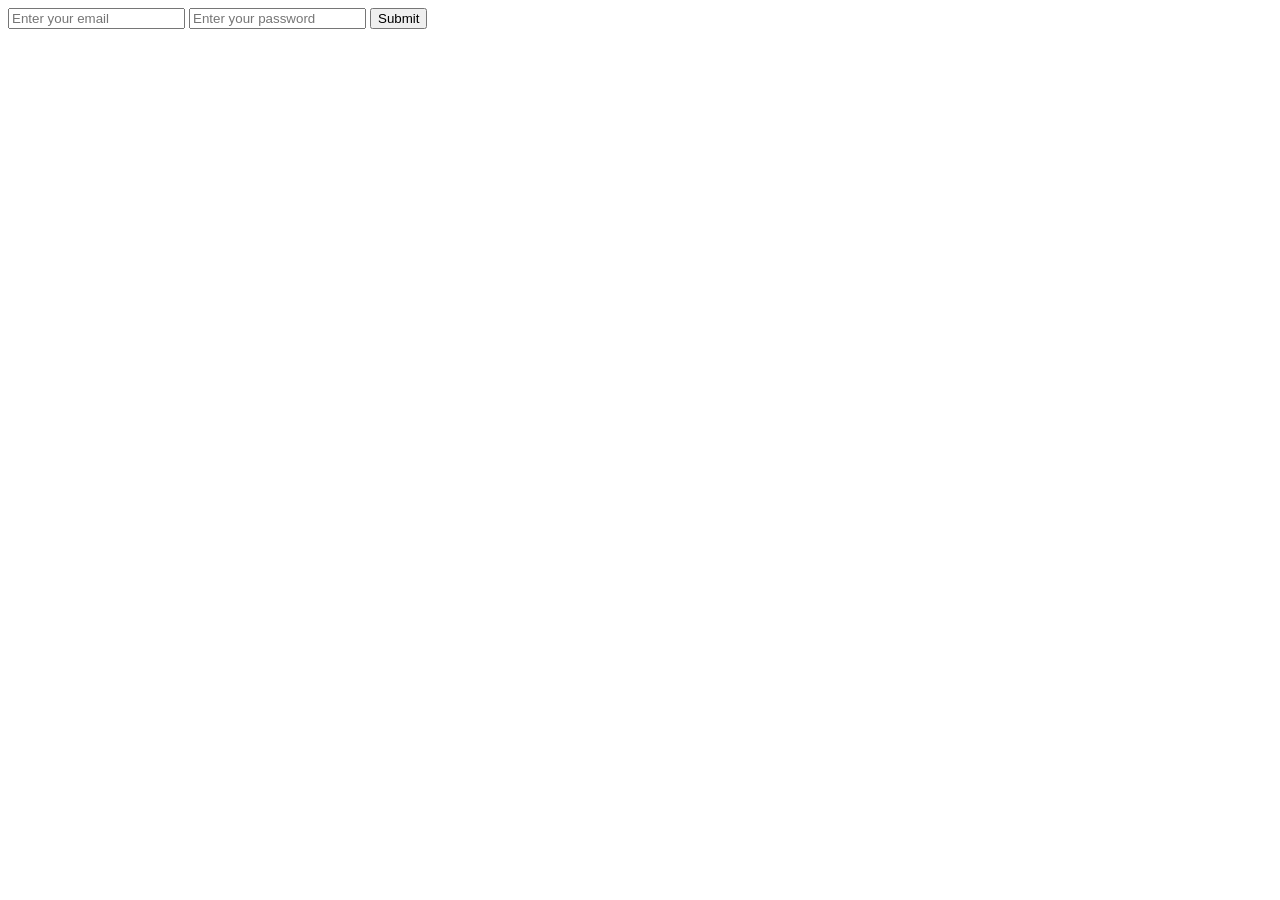
<file: templates/index.html>
<!DOCTYPE html>
<html lang="en">
  <head>
    <meta charset="UTF-8" />
    <meta name="viewport" content="width=device-width, initial-scale=1.0" />
    <title>Form Handling in Flask</title>
    <!-- <link rel="stylesheet" href="/static/style.css"> -->
  </head>
  <body>
    <form action="/" method="post">
      <input type="email" name="email" placeholder="Enter your email">
      <input type="password" placeholder="Enter your password" name="password">
      <input type="submit" value="Submit">
    </form>
    
    
    <!-- <script src="/static/script.js">
        // alert("Hello I am Javascript")
    </script> -->
  </body>
</html>
</file>
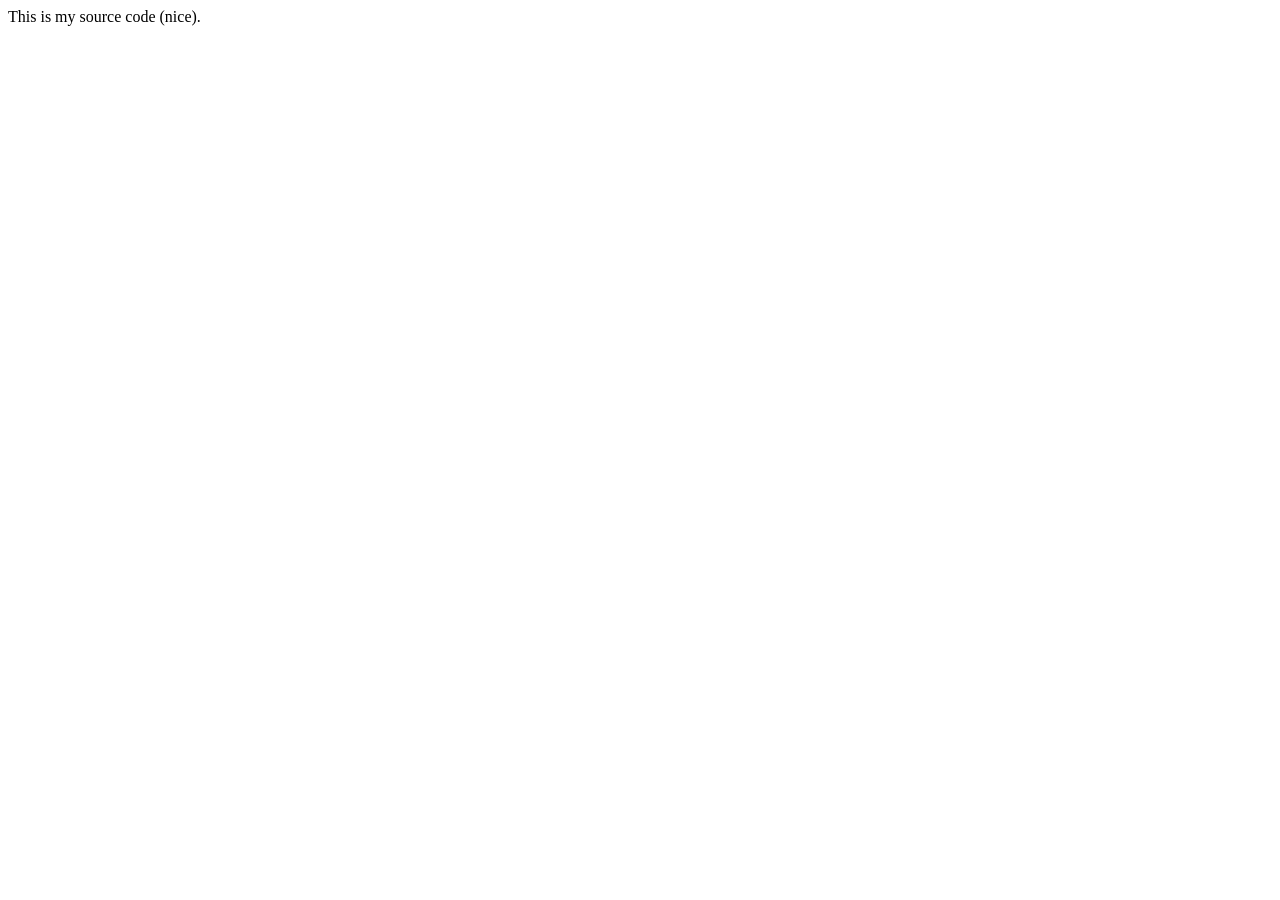
<file: git_tutorial/src/index.html>
<!DOCTYPE html>
<html lang="en">
<head>
    <meta charset="UTF-8">
    <meta name="viewport" content="width=device-width, initial-scale=1.0">
    <title>Source Code</title>
</head>
<body>
    This is my source code (nice).
</body>
</html>
</file>
<file: static/style.css>
div{
    background-color: green;
    color: aliceblue;
}
</file>
